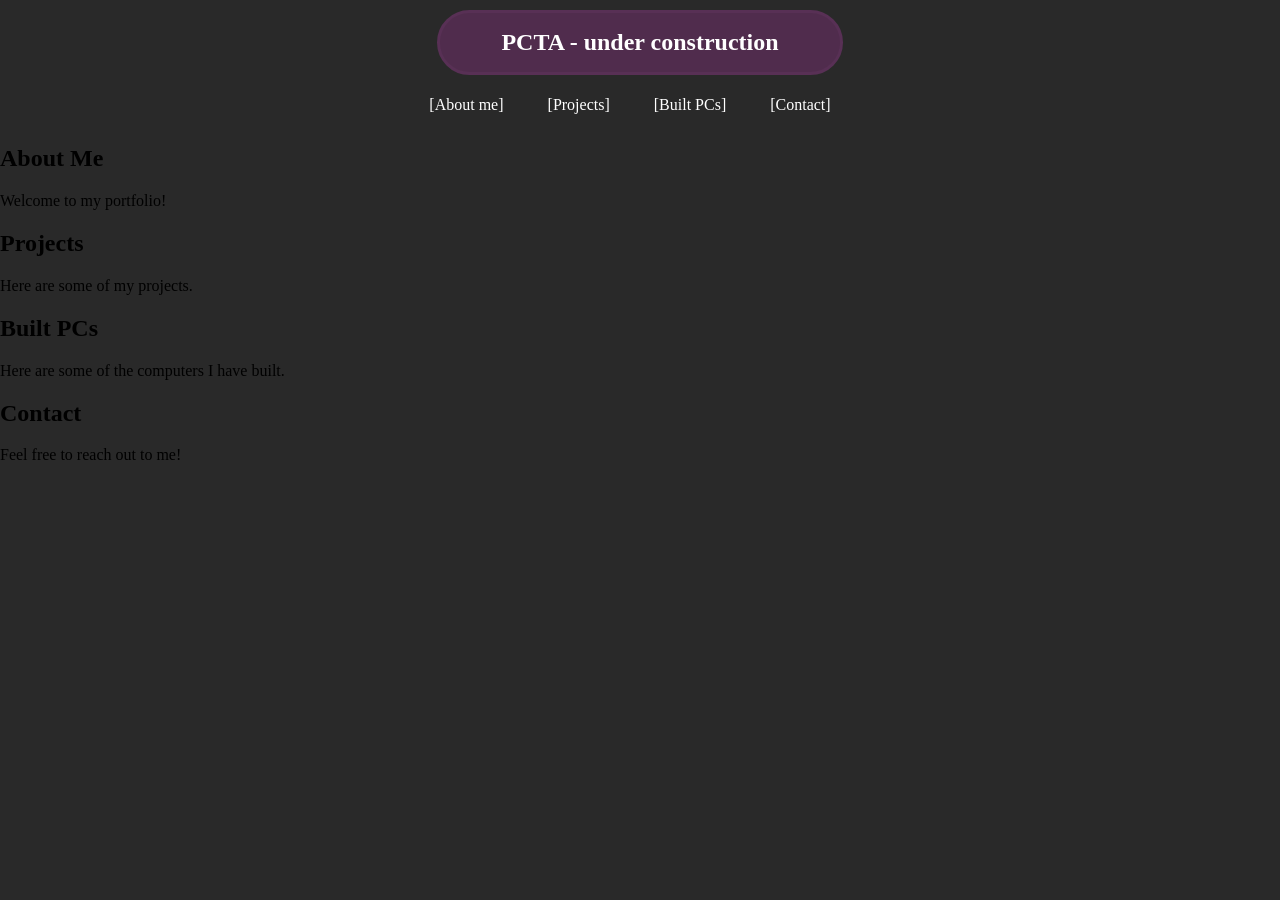
<file: index.html>
<html lang="en">
  <head>
    <meta charset="UTF-8" />
    <meta name="viewport" content="width=device-width, initial-scale=1.0" />
    <title>pcta.cz</title>
    <link rel="stylesheet" href="style.css" />

    <script src="script.js"></script>
  </head>
  <body>
    <div class="intro">
      <h1>PCTA - under construction</h1>
    </div>
    <nav class="navbar">
      <ul class="nav-links" id="nav-links">
        <li><a href="#about">[About me]</a></li>
        <li><a href="#projects">[Projects]</a></li>
        <li><a href="#pcs">[Built PCs]</a></li>
        <li><a href="#contact">[Contact]</a></li>
      </ul>
    </nav>

    <main>
      <div id="about">
        <h2>About Me</h2>
        <p>Welcome to my portfolio!</p>
      </div>

      <div id="projects">
        <h2>Projects</h2>
        <p>Here are some of my projects.</p>
      </div>

      <div id="pcs">
        <h2>Built PCs</h2>
        <p>Here are some of the computers I have built.</p>
      </div>

      <div id="contact">
        <h2>Contact</h2>
        <p>Feel free to reach out to me!</p>
      </div>
    </main>

    <footer></footer>
  </body>
</html>
</file>
<file: style.css>
.sticky {
  position: sticky;
  top: 0;
}

body {
  margin: 0;
  padding: 0;
  background-color: #252525fa;
  font-family: Georgia, "Times New Roman", Times, serif;
}

h1 {
  font-size: 1.5rem;
  text-align: center;
  color: #fff;
}

.intro {
  border-color: #583055;
  background-color: #502c4d;
  border-style: solid;
  border-radius: 500px;
  margin: 0 auto;
  margin-top: 10px;
  max-width: 400px;
  user-select: none;
  cursor: default;
}

.navbar {
  color: #fff;
  position: sticky;
  top: 0;
  z-index: 1000;
  display: flex;
  align-items: center;
  justify-content: center;
  padding-top: 10px;
}

.visible {
  opacity: 1;
  transform: translateY();
  transition:
    opacity 0.5s ease,
    transform 0.5s ease;
}

.nav-links {
  list-style: none;
  margin: 5px;
  padding: 0 20px 0 0;
  display: flex;
  gap: 12px;
  align-items: center;
  text-align: center;
}
.nav-links li a {
  color: #fff;
  text-decoration: none;
  padding: 6px 16px;
  display: block;
  text-align: center;
  align-items: center;
  transition: ease-out 0.3s;
}
.nav-links li a:hover {
  background-color: #502c4d;
  border-radius: 1px;

  transition: ease 0.3s;
}
</file>
